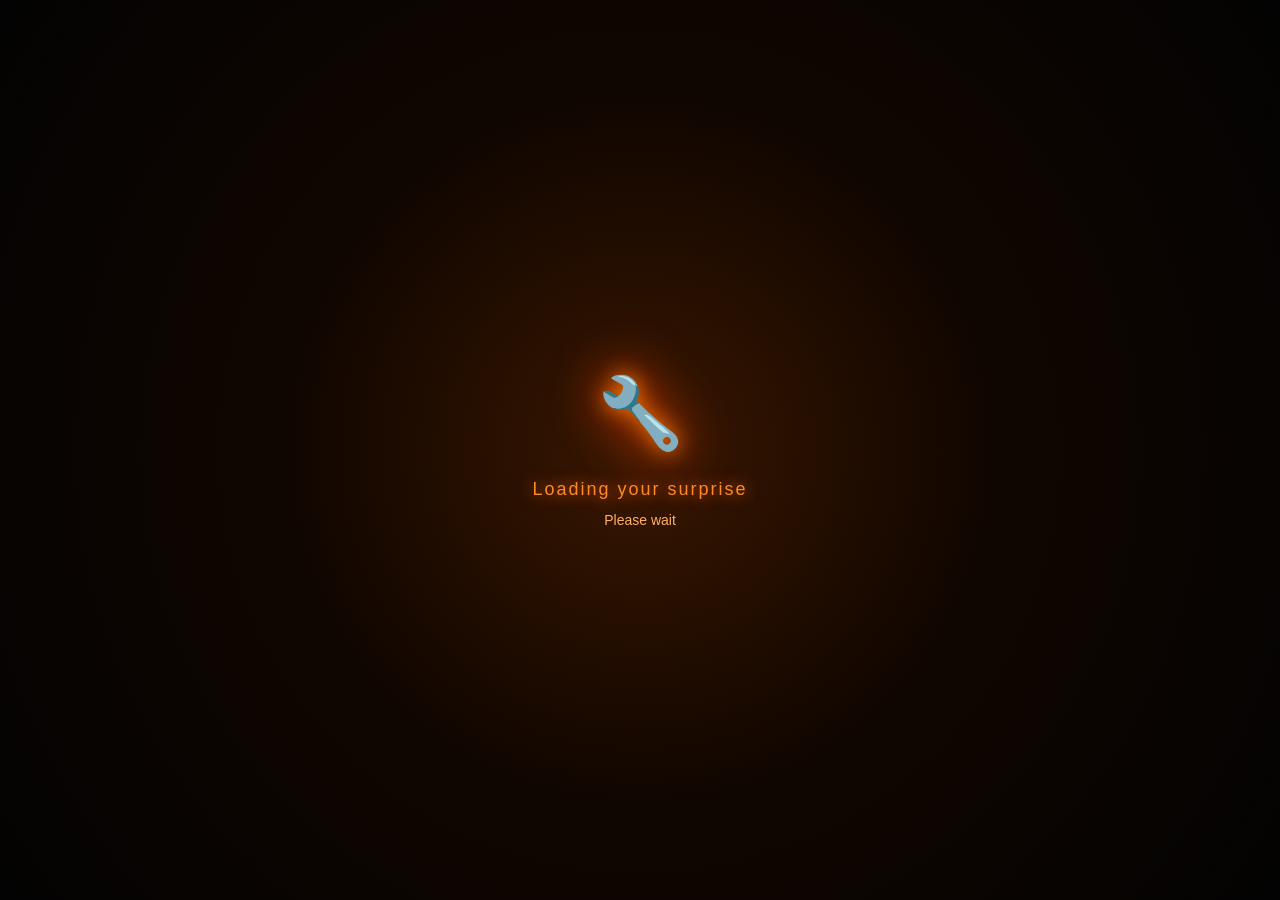
<file: index.html>
<!DOCTYPE html>  
<html lang="id">  
<head>  
    <meta charset="UTF-8">  
    <meta name="viewport" content="width=device-width, initial-scale=1.0">  
    <title>For You, My Crush</title>  
  
    <style>  
        * {  
            box-sizing: border-box;  
            margin: 0;  
            padding: 0;  
        }  
  
        body {  
            width: 100%;  
            height: 100vh;  
            overflow: hidden;  
            background: #050505;  
            font-family: Arial, sans-serif;  
            color: white;  
        }  
  
        .screen {  
            position: fixed;  
            inset: 0;  
            display: flex;  
            justify-content: center;  
            align-items: center;  
            flex-direction: column;  
            text-align: center;  
        }  
  
        /* =========================  
           LOADING  
        ========================= */  
  
        #loading {  
            background:  
                radial-gradient(  
                    circle at center,  
                    #3a1700 0%,  
                    #100600 45%,  
                    #030303 100%  
                );  
        }  
  
        .tool {  
            font-size: 70px;  
            color: #ff7900;  
            animation: spin 1.5s linear infinite;  
            filter:  
                drop-shadow(0 0 10px #ff7900)  
                drop-shadow(0 0 25px #ff4500);  
        }  
  
        @keyframes spin {  
            from {  
                transform: rotate(0deg);  
            }  
  
            to {  
                transform: rotate(360deg);  
            }  
        }  
  
        .loading-title {  
            margin-top: 25px;  
            font-size: 18px;  
            letter-spacing: 2px;  
            color: #ff8a25;  
            text-shadow: 0 0 15px #ff6500;  
        }  
  
        .loading-dots {  
            margin-top: 12px;  
            color: #ffb066;  
            font-size: 14px;  
        }  
  
        .dots::after {  
            content: "";  
            animation: dots 1.5s infinite;  
        }  
  
        @keyframes dots {  
            0% {  
                content: "";  
            }  
  
            33% {  
                content: ".";  
            }  
  
            66% {  
                content: "..";  
            }  
  
            100% {  
                content: "...";  
            }  
        }  
  
        /* =========================  
           PIN  
        ========================= */  
  
        #pin {  
            display: none;  
  
            background:  
                radial-gradient(  
                    circle at center,  
                    #351500 0%,  
                    #0b0500 50%,  
                    #020202 100%  
                );  
        }  
  
        .pin-box {  
            width: min(90%, 370px);  
            padding: 35px 25px;  
            border: 1px solid #ff7200;  
            border-radius: 25px;  
  
            background: rgba(15, 6, 0, 0.9);  
  
            box-shadow:  
                0 0 25px rgba(255, 100, 0, 0.35),  
                inset 0 0 30px rgba(255, 100, 0, 0.05);  
        }  
  
        .pin-heart {  
            font-size: 50px;  
            color: #ff7900;  
  
            text-shadow:  
                0 0 10px #ff7900,  
                0 0 30px #ff4500;  
        }  
  
        .pin-title {  
            margin-top: 10px;  
            font-size: 29px;  
            font-weight: bold;  
            color: #ff8a25;  
  
            text-shadow:  
                0 0 10px #ff7900,  
                0 0 25px #ff4500;  
        }  
  
        .pin-subtitle {  
            margin-top: 8px;  
            color: #aaa;  
            font-size: 14px;  
        }  
  
        /* PIN DOTS */  
  
        .pin-dots {  
            display: flex;  
            justify-content: center;  
            gap: 15px;  
            margin: 28px 0;  
        }  
  
        .dot {  
            width: 14px;  
            height: 14px;  
            border: 2px solid #ff7900;  
            border-radius: 50%;  
  
            box-shadow:  
                0 0 8px #ff6500;  
        }  
  
        .dot.active {  
            background: #ff7900;  
        }  
  
        /* KEYPAD */  
  
        .keypad {  
            display: grid;  
            grid-template-columns: repeat(3, 1fr);  
            gap: 11px;  
        }  
  
        .key {  
            height: 55px;  
  
            border: 1px solid #ff7200;  
            border-radius: 14px;  
  
            background: rgba(255, 100, 0, 0.05);  
  
            color: white;  
            font-size: 20px;  
  
            cursor: pointer;  
  
            transition: 0.2s;  
        }  
  
        .key:active {  
            background: #ff7200;  
  
            box-shadow:  
                0 0 20px #ff7200;  
  
            transform: scale(0.95);  
        }  
  
        .pin-hint {  
            margin-top: 20px;  
            color: #ff9a42;  
            font-size: 12px;  
        }  
  
        .error {  
            height: 18px;  
            margin-top: 10px;  
  
            color: #ff3c00;  
            font-size: 12px;  
        }  
    </style>  
</head>  
  
<body>  
  
    <!-- =========================  
         LOADING SCREEN  
    ========================= -->  
  
    <div id="loading" class="screen">  
  
        <!-- Ikon alat TKR -->  
        <div class="tool">🔧</div>  
  
        <div class="loading-title">  
            Loading your surprise  
        </div>  
  
        <div class="loading-dots">  
            Please wait<span class="dots"></span>  
        </div>  
  
    </div>  
  
  
    <!-- =========================  
         PIN SCREEN  
    ========================= -->  
  
    <div id="pin" class="screen">  
  
        <div class="pin-box">  
  
            <div class="pin-heart">  
                ♥  
            </div>  
  
            <div class="pin-title">  
                FOR YOU, MY CRUSH  
            </div>  
  
            <div class="pin-subtitle">  
                Enter your PIN to continue  
            </div>  
  
  
            <!-- PIN BULATAN -->  
  
            <div class="pin-dots">  
  
                <div class="dot" id="dot1"></div>  
                <div class="dot" id="dot2"></div>  
                <div class="dot" id="dot3"></div>  
                <div class="dot" id="dot4"></div>  
  
            </div>  
  
  
            <!-- KEYPAD -->  
  
            <div class="keypad">  
  
                <button class="key" onclick="press(1)">1</button>  
                <button class="key" onclick="press(2)">2</button>  
                <button class="key" onclick="press(3)">3</button>  
  
                <button class="key" onclick="press(4)">4</button>  
                <button class="key" onclick="press(5)">5</button>  
                <button class="key" onclick="press(6)">6</button>  
  
                <button class="key" onclick="press(7)">7</button>  
                <button class="key" onclick="press(8)">8</button>  
                <button class="key" onclick="press(9)">9</button>  
  
                <button class="key" onclick="clearPin()">⌫</button>  
                <button class="key" onclick="press(0)">0</button>  
                <button class="key" onclick="checkPin()">✓</button>  
  
            </div>  
  
  
            <!-- PETUNJUK PIN -->  
  
            <div class="pin-hint">  
                Sandi PIN: 0000  
            </div>  
  
            <div id="error" class="error"></div>  
  
        </div>  
  
    </div>  
  
  
    <script>  
  
        /* =========================  
           LOADING  
        ========================= */  
  
        setTimeout(function() {  
  
            document.getElementById("loading").style.display = "none";  
  
            document.getElementById("pin").style.display = "flex";  
  
        }, 3000);  
  
  
        /* =========================  
           PIN  
        ========================= */  
  
        let pin = "";  
  
  
        function press(number) {  
  
            if (pin.length >= 4) {  
                return;  
            }  
  
            pin += number;  
  
            updateDots();  
  
            if (pin.length === 4) {  
  
                setTimeout(function() {  
                    checkPin();  
                }, 300);  
  
            }  
  
        }  
  
  
        function updateDots() {  
  
            for (let i = 1; i <= 4; i++) {  
  
                const dot =  
                    document.getElementById("dot" + i);  
  
                if (i <= pin.length) {  
  
                    dot.classList.add("active");  
  
                } else {  
  
                    dot.classList.remove("active");  
  
                }  
  
            }  
  
        }  
  
  
        function clearPin() {  
  
            pin = "";  
  
            updateDots();  
  
            document.getElementById("error").textContent = "";  
  
        }  
  
  
        function checkPin() {  
  
            if (pin === "0000") {  
  
                /*  
                 * NANTI DI SINI  
                 * KITA SAMBUNG KE  
                 * BIRTHDAY.HTML  
                 */  
  
                window.location.href = "birthday.html";  
  
            } else {  
  
                document.getElementById("error").textContent =  
                    "PIN salah... coba lagi 🧡";  
  
                setTimeout(function() {  
  
                    clearPin();  
  
                }, 800);  
  
            }  
  
        }  
  
    </script>  
  
</body>  
</html>
</file>
